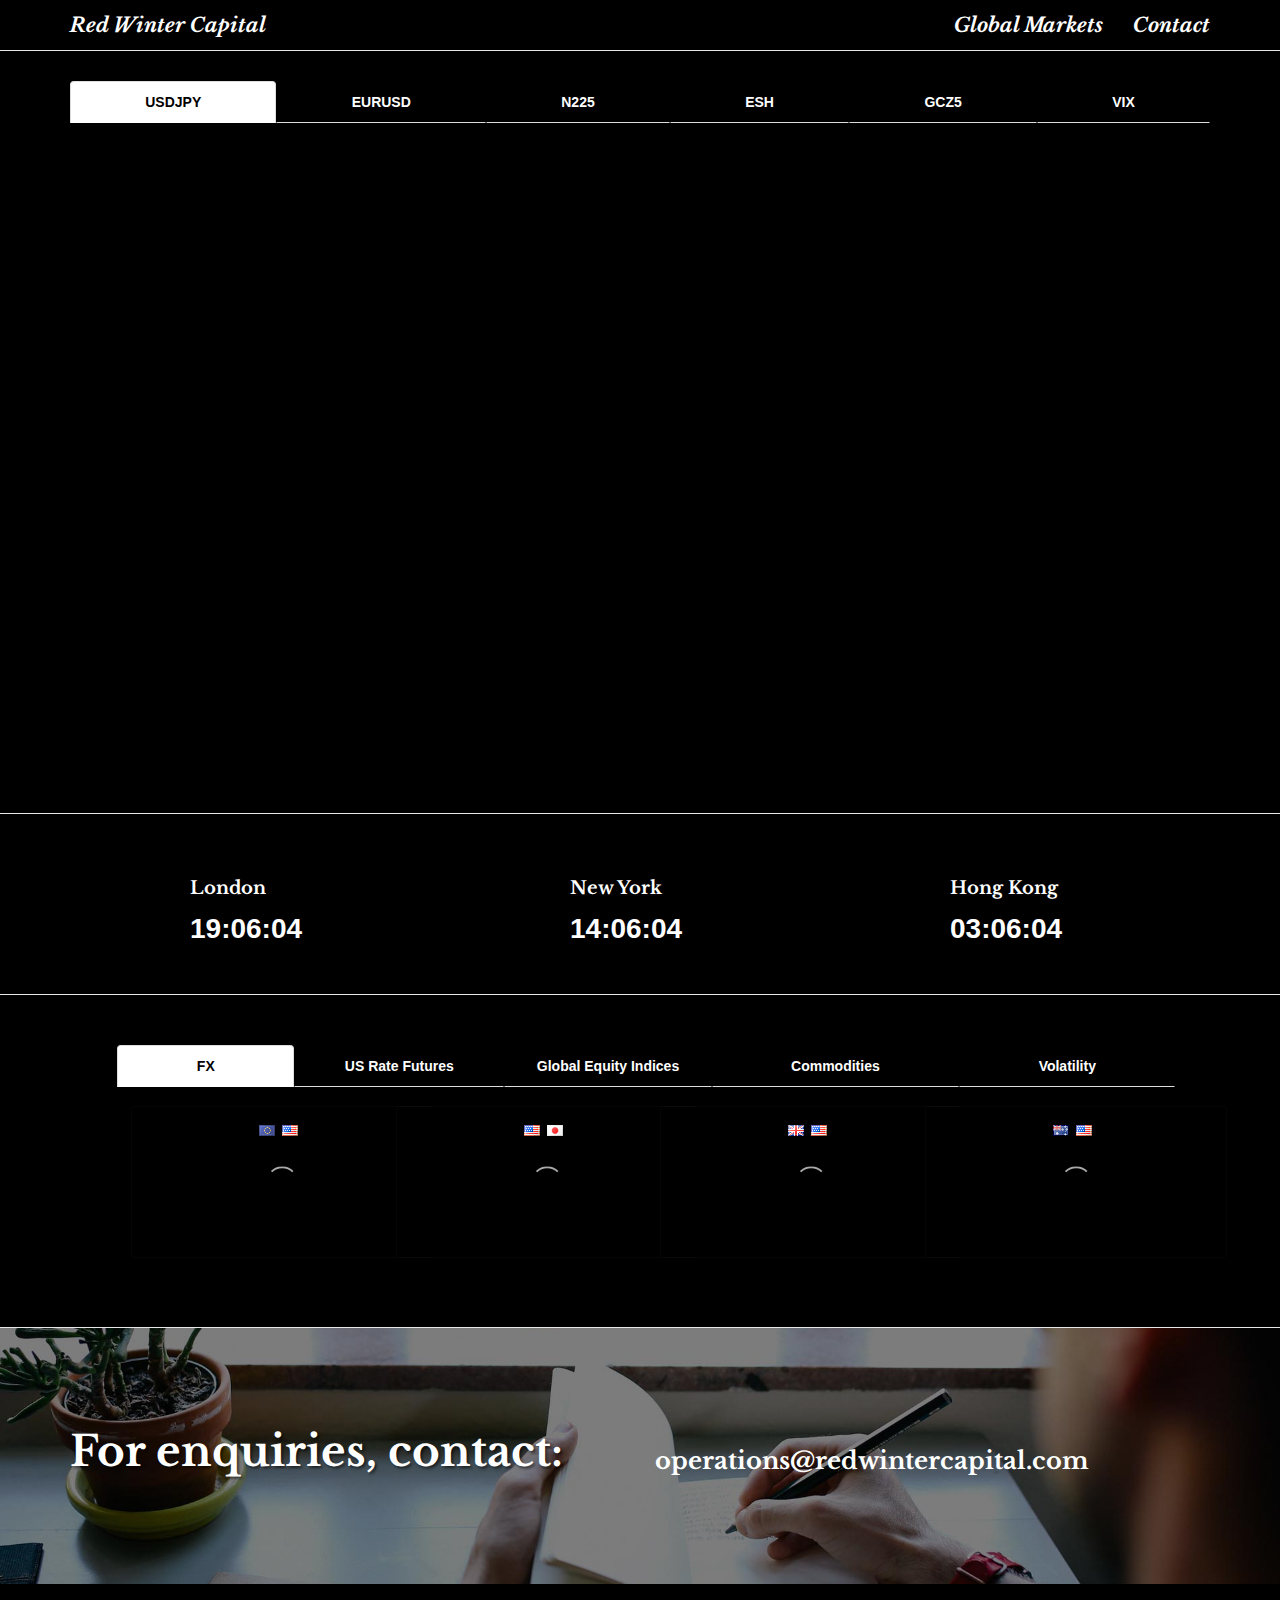
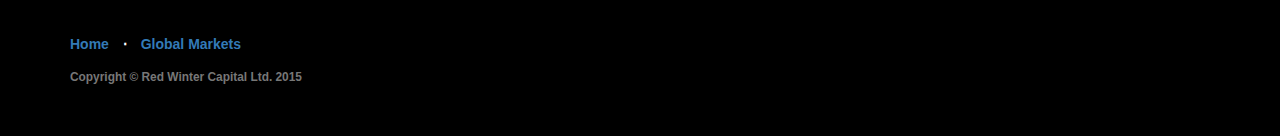
<file: globalmarkets.html>
<!DOCTYPE html>
<html lang="en">

<head>

    <meta charset="utf-8">
    <meta http-equiv="X-UA-Compatible" content="IE=edge">
    <meta name="viewport" content="width=device-width, initial-scale=1">
    <meta name="description" content="">
    <meta name="author" content="">

    <title>Red Winter Capital</title>

    <!-- Bootstrap Core CSS -->
    <link href="css/bootstrap.min.css" rel="stylesheet">

    <!-- Custom CSS -->
    <link href="css/landing-page.css" rel="stylesheet">
    <link href="css/clock.css" rel="stylesheet">
    <!-- Custom Fonts -->
    <link href="font-awesome/css/font-awesome.min.css" rel="stylesheet" type="text/css">
    <link href='https://fonts.googleapis.com/css?family=Libre+Baskerville:400,400italic,700' rel='stylesheet' type='text/css'>
     <link href="css/sm-style.css" rel="stylesheet" type="text/css"> 
    <!-- HTML5 Shim and Respond.js IE8 support of HTML5 elements and media queries -->
    <!-- WARNING: Respond.js doesn't work if you view the page via file:// -->
    <!--[if lt IE 9]>
        <script src="https://oss.maxcdn.com/libs/html5shiv/3.7.0/html5shiv.js"></script>
        <script src="https://oss.maxcdn.com/libs/respond.js/1.4.2/respond.min.js"></script>
    <![endif]-->

</head>
<style type="text/css">
.sm-frame {
    width: 300px;
    margin-left: auto;
    margin-right: auto;
    margin-top: 20px;
    margin-bottom: 20px;
    position: center;
    font-size: 14px; 
  }
  .sm-widget {
    width: 300px;
    min-height: 150px;
    margin-right: auto;
    margin-left:auto;
    margin-top: 20px;

    position: center;
  }

    .fillchart{background-position:center; margin-bottom:0px; margin-top:30px;margin-left:3%; margin-right:3%;}
    .fillstock{width:85%;height:100%;background-position:center;background-size:auto;margin-left:8%; margin-right:10%;}
    .spacer-margin{margin-left:auto; margin-right:auto;width:200px;border-top: 3px solid #e7e7e7;;}
</style>
<body>

    <!-- Navigation -->
    <nav class="navbar navbar-default navbar-fixed-top topnav" role="navigation">
        <div class="container topnav">
            <!-- Brand and toggle get grouped for better mobile display -->
            <div class="navbar-header">
                <button type="button" class="navbar-toggle" data-toggle="collapse" data-target="#bs-example-navbar-collapse-1">
                    <span class="sr-only">Toggle navigation</span>
                    <span class="icon-bar"></span>
                    <span class="icon-bar"></span>
                    <span class="icon-bar"></span>
                </button>
                <a class="navbar-brand topnav" href="index.html">Red Winter Capital</a>
            </div>
            <!-- Collect the nav links, forms, and other content for toggling -->
            <div class="collapse navbar-collapse" id="bs-example-navbar-collapse-1">
                <ul class="nav navbar-nav navbar-right">
                    <li>
                        <a href="globalmarkets.html">Global Markets</a>
                    </li>
                    <li>
                        <a href="#contact">Contact</a>
                    </li>
                </ul>
            </div>
            <!-- /.navbar-collapse -->
        </div>
        <!-- /.container -->
    </nav>

  
	
    <div class="content-section-b">
    
        <!-- Charts Begin Here -->
    <div class="charts fillchart">
        
        <div class="container">
            <ul class="nav nav-tabs nav-justified">
                  <li class="active"><a class="nav-color" data-toggle="tab" href="#chart1">USDJPY</a></li>
                  <li><a class="nav-color" data-toggle="tab" href="#chart2">EURUSD</a></li>
                  <li><a class="nav-color" data-toggle="tab" href="#chart3">N225</a></li>
                  <li><a class="nav-color" data-toggle="tab" href="#chart4">ESH</a></li>
                  <li><a class="nav-color" data-toggle="tab" href="#chart5">GCZ5</a></li>
                  <li><a class="nav-color" data-toggle="tab" href="#chart6">VIX</a></li>
                </ul>
                
                <div class="tab-content fillchart">
                    
                  <div id="chart1" class="tab-pane fade in active">
                    <!-- TradingView Widget BEGIN -->
                    <script type="text/javascript" src="https://d33t3vvu2t2yu5.cloudfront.net/tv.js"></script>
                    <script type="text/javascript">
                    new TradingView.widget({
                      "autosize": true,
                      "symbol": "FX:USDJPY",
                      "interval": "30",
                      "timezone": "Etc/UTC",
                      "theme": "Black",
                      "style": "1",
                      "locale": "en",
                      "toolbar_bg": "#f1f3f6",
                      "withdateranges": true,
                      "allow_symbol_change": true,
                      "hideideas": true,
                      "show_popup_button": true,
                      "popup_width": "1000",
                      "popup_height": "650"
                    });
                    </script>
                    <!-- TradingView Widget END -->
                  </div>
                  
                  <div id="chart2" class="tab-pane fade">
                    <!-- TradingView Widget BEGIN -->
                    <script type="text/javascript" src="https://d33t3vvu2t2yu5.cloudfront.net/tv.js"></script>
                    <script type="text/javascript">
                    new TradingView.widget({
                      "autosize": true,
                      "symbol": "EURUSD",
                      "interval": "30",
                      "timezone": "Etc/UTC",
                      "theme": "Black",
                      "style": "1",
                      "locale": "en",
                      "toolbar_bg": "#f1f3f6",
                      "withdateranges": true,
                      "allow_symbol_change": true,
                      "hideideas": true,
                      "show_popup_button": true,
                      "popup_width": "1000",
                      "popup_height": "650"
                    });
                    </script>
                    <!-- TradingView Widget END -->
                  </div>
                  
                  <div id="chart3" class="tab-pane fade">
                    <!-- TradingView Widget BEGIN -->
                    <script type="text/javascript" src="https://d33t3vvu2t2yu5.cloudfront.net/tv.js"></script>
                    <script type="text/javascript">
                    new TradingView.widget({
                        
                      "autosize": true,
                      "symbol": "FX:JPN225",
                      "interval": "30",
                      "timezone": "Etc/UTC",
                      "theme": "Black",
                      "style": "1",
                      "locale": "en",
                      "toolbar_bg": "#f1f3f6",
                      "withdateranges": true,
                      "allow_symbol_change": true,
                      "hideideas": true,
                      "show_popup_button": true,
                      "popup_width": "1000",
                      "popup_height": "650"
                    });
                    </script>
                    <!-- TradingView Widget END -->
                  </div>
                  
                  <div id="chart4" class="tab-pane fade">
                    <!-- TradingView Widget BEGIN -->
                    <script type="text/javascript" src="https://d33t3vvu2t2yu5.cloudfront.net/tv.js"></script>
                    <script type="text/javascript">
                    new TradingView.widget({
                        
                      "autosize": true,
                      "symbol": "CME_MINI:ESH2016",
                      "interval": "30",
                      "timezone": "Etc/UTC",
                      "theme": "Black",
                      "style": "1",
                      "locale": "en",
                      "toolbar_bg": "#f1f3f6",
                      "withdateranges": true,
                      "allow_symbol_change": true,
                      "hideideas": true,
                      "show_popup_button": true,
                      "popup_width": "1000",
                      "popup_height": "650"
                    });
                    </script>
                    <!-- TradingView Widget END -->
                  </div>
                  
                  <div id="chart5" class="tab-pane fade">
                    <!-- TradingView Widget BEGIN -->
                    <script type="text/javascript" src="https://d33t3vvu2t2yu5.cloudfront.net/tv.js"></script>
                    <script type="text/javascript">
                    new TradingView.widget({
                        
                      "autosize": true,
                      "symbol": "COMEX:GCZ2015",
                      "interval": "30",
                      "timezone": "Etc/UTC",
                      "theme": "Black",
                      "style": "1",
                      "locale": "en",
                      "toolbar_bg": "#f1f3f6",
                      "withdateranges": true,
                      "allow_symbol_change": true,
                      "hideideas": true,
                      "show_popup_button": true,
                      "popup_width": "1000",
                      "popup_height": "650"
                    });
                    </script>
                    <!-- TradingView Widget END -->
                  </div>
                  
                  <div id="chart6" class="tab-pane fade">
                    <!-- TradingView Widget BEGIN -->
                    <script type="text/javascript" src="https://d33t3vvu2t2yu5.cloudfront.net/tv.js"></script>
                    <script type="text/javascript">
                    new TradingView.widget({
                        
                      "autosize": true,
                      "symbol": "VIX",
                      "interval": "30",
                      "timezone": "Etc/UTC",
                      "theme": "Black",
                      "style": "1",
                      "locale": "en",
                      "toolbar_bg": "#f1f3f6",
                      "withdateranges": true,
                      "allow_symbol_change": true,
                      "hideideas": true,
                      "show_popup_button": true,
                      "popup_width": "1000",
                      "popup_height": "650"
                    });
                    </script>
                    <!-- TradingView Widget END -->
                  </div>
                  
                </div>
        </div>
    </div>
  <!-- Charts ends here -->

    </div>
    <!-- /.content-section-b -->
    <div class="content-section-a">
        <div class="container">
            <div class="col-lg-4 col-md-6">
                <div class="clockbox"><h4>London</h4></div>
                <div id="clock">00:00:00</div>
            </div>
            <div class="col-lg-4 col-md-6">
                <div class="clockbox"><h4>New York</h4></div>
                <div id="clock1">00:00:00</div>
            </div>
            <div class="col-lg-4 col-md-6">
                 <div class="clockbox"><h4>Hong Kong</h4></div>
                <div id="clock2">00:00:00</div>
            </div>
        </div>
    </div>

    <!-- .content-section-b starts here -->
    <div class="content-section-b">
        
    <!-- Stock Section begins Here -->
  <div class="stock-section" style="color:black !important;">
    <div class="container fillstock">
       <ul class="nav nav-tabs nav-justified" role="tablist">
         <li class="active"><a href="#tabs-first" class="nav-color" role="tab" data-toggle="tab" onclick="build()">FX</a></li>
         <li><a class="stock-tabs nav-color" href="#tabs-second" role="tab" data-toggle="tab" onclick="build()">US Rate Futures</a></li>
         <li><a class="stock-tabs nav-color" href="#tabs-fourth" role="tab" data-toggle="tab" onclick="build()">Global Equity Indices</a></li>
         <li><a class="nav-color" href="#tabs-fifth" role="tab" data-toggle="tab" onclick="build()">Commodities</a></li>
         <li><a class="nav-color" href="#tabs-sixth" role="tab" data-toggle="tab" onclick="build()">Volatility</a></li>
      </ul>
 
        <!-- Tab Content -->
       <div class="tab-content">
            <!-- FX TAB content -->
            
           <div class="active tab-pane fade in" id="tabs-first">
              <div class="col-lg-3 col-md-6">
                <div class="sm-widget sm-frame" data-type="currency" data-symbol="EURUSD" data-loader="true">              
                 <div class="sm-data-property sm-symbol" data-property="Name"></div>
                 <div><i class="eu sm-flag"></i><i class="us sm-flag"></i></div>
                 <div><span class="sm-data-property sm-quote" data-property="Rate"></span></div>
                 <div><span class="sm-data-property sm-quote" data-property="Time"></span></div>
                </div>
              </div>
            
            
            <div class="col-lg-3 col-md-6">
              
              <div class="sm-widget sm-frame" data-type="currency" data-symbol="USDJPY" data-loader="true">              
                <div class="sm-data-property sm-symbol" data-property="Name"></div>
                <div><i class="us sm-flag"></i><i class="jp sm-flag"></i></div>
                <div><span class="sm-data-property sm-quote" data-property="Rate"></span></div>
                <div><span class="sm-data-property sm-quote" data-property="Time"></span></div>
              </div>

            </div>
            
            <div class="col-lg-3 col-md-6">
               
              <div class="sm-widget sm-frame" data-type="currency" data-symbol="GBPUSD" data-loader="true">              
                <div class="sm-data-property sm-symbol" data-property="Name"></div>
                <div><i class="gb sm-flag"></i><i class="us sm-flag"></i></div>
                <div><span class="sm-data-property sm-quote" data-property="Rate"></span></div>
                <div><span class="sm-data-property sm-quote" data-property="Time"></span></div>
              </div>
             
            </div>
            
            <div class="col-lg-3 col-md-6">
               <div class="sm-widget sm-frame" data-type="currency" data-symbol="AUDUSD" data-loader="true">              
                <div class="sm-data-property sm-symbol" data-property="Name"></div>
                <div><i class="au sm-flag"></i><i class="us sm-flag"></i></div>
                <div><span class="sm-data-property sm-quote" data-property="Rate"></span></div>
                <div><span class="sm-data-property sm-quote" data-property="Time"></span></div>
                
               </div>
            </div>
        </div>
            <!-- FX TAB Content Ends Here -->  
            
            <!-- US Rate futures starts here -->
            <div class="tab-pane fade" id="tabs-second">
              <div class="row">
                <div class="col-lg-3 col-md-6">
                    <div style="margin-bottom: 0px" class="sm-widget sm-frame" data-type="quote" data-symbol="USZ15.CBT" data-loader="true">
                      <div class="sm-data-property sm-symbol" data-property="Symbol"></div>
                      <div class="sm-data-property sm-company" data-property="Name"></div>
                      <div><span class="sm-data-property sm-quote " data-property="LastTradePriceOnly"></span><i class="arrow sm-icon"></i></div>
                      <div class="sm-data-property sm-company" data-property="LastTradeTime"></div>
                      <div class="sm-data-property sm-company" data-property="Change"></div>
                      <div class="sm-data-property sm-company" data-property="PercentChange"></div>
                    </div>
                </div>
                
                <div class="col-lg-3 col-md-6">
                     <div style="margin-bottom: 0px" class="sm-widget sm-frame" data-type="quote" data-symbol="TYZ15.CBT" data-loader="true">
                      <div class="sm-data-property sm-symbol" data-property="Symbol"></div>
                      <div class="sm-data-property sm-company" data-property="Name"></div>
                      <div><span class="sm-data-property sm-quote " data-property="LastTradePriceOnly"></span><i class="arrow sm-icon"></i></div>
                      <div class="sm-data-property sm-company" data-property="LastTradeTime"></div>
                      <div class="sm-data-property sm-company" data-property="Change"></div>
                      <div class="sm-data-property sm-company" data-property="PercentChange"></div>
                    </div>
                </div>
                
                <div class="col-lg-3 col-md-6">
                     <div style="margin-bottom: 0px" class="sm-widget sm-frame" data-type="quote" data-symbol="FVZ15.CBT" data-loader="true">
                      <div class="sm-data-property sm-symbol" data-property="Symbol"></div>
                      <div class="sm-data-property sm-company" data-property="Name"></div>
                      <div><span class="sm-data-property sm-quote " data-property="LastTradePriceOnly"></span><i class="arrow sm-icon"></i></div>
                      <div class="sm-data-property sm-company" data-property="LastTradeTime"></div>
                      <div class="sm-data-property sm-company" data-property="Change"></div>
                      <div class="sm-data-property sm-company" data-property="PercentChange"></div>
                    </div>
                </div>
                
                <div class="col-lg-3 col-md-6">
                     <div style="margin-bottom: 0px" class="sm-widget sm-frame" data-type="quote" data-symbol="TUZ15.CBT" data-loader="true">
                      <div class="sm-data-property sm-symbol" data-property="Symbol"></div>
                      <div class="sm-data-property sm-company" data-property="Name"></div>
                      <div><span class="sm-data-property sm-quote " data-property="LastTradePriceOnly"></span><i class="arrow sm-icon"></i></div>
                      <div class="sm-data-property sm-company" data-property="LastTradeTime"></div>
                      <div class="sm-data-property sm-company" data-property="Change"></div>
                      <div class="sm-data-property sm-company" data-property="PercentChange"></div>
                    </div>
                </div>
            </div>
     
          
     
            <div class="row">
                 <div class="col-lg-3 col-md-6">
                      <div style="margin-bottom: 0px" class="sm-widget sm-frame" data-type="quote" data-symbol="^FVX" data-loader="true">
                      <div class="sm-data-property sm-symbol" data-property="Symbol"></div>
                      <div class="sm-data-property sm-company" data-property="Name"></div>
                      <div><span class="sm-data-property sm-quote " data-property="LastTradePriceOnly"></span><i class="arrow sm-icon"></i></div>
                      <div class="sm-data-property sm-company" data-property="LastTradeTime"></div>
                      <div class="sm-data-property sm-company" data-property="Change"></div>
                      <div class="sm-data-property sm-company" data-property="PercentChange"></div>
                      </div>
                   
                 </div>
                 
                 <div class="col-lg-3 col-md-6">
                    <div style="margin-bottom: 0px" class="sm-widget sm-frame" data-type="quote" data-symbol="^TNX" data-loader="true">
                      <div class="sm-data-property sm-symbol" data-property="Symbol"></div>
                      <div class="sm-data-property sm-company" data-property="Name"></div>
                      <div><span class="sm-data-property sm-quote " data-property="LastTradePriceOnly"></span><i class="arrow sm-icon"></i></div>
                      <div class="sm-data-property sm-company" data-property="LastTradeTime"></div>
                      <div class="sm-data-property sm-company" data-property="Change"></div>
                      <div class="sm-data-property sm-company" data-property="PercentChange"></div>
                      </div>
                   
                 </div>
                 
                 <div class="col-lg-3 col-md-6">
                      <div  style="margin-bottom: 0px" class="sm-widget sm-frame" data-type="quote" data-symbol="^TYX" data-loader="true">
                      <div class="sm-data-property sm-symbol" data-property="Symbol"></div>
                      <div class="sm-data-property sm-company" data-property="Name"></div>
                      <div><span class="sm-data-property sm-quote " data-property="LastTradePriceOnly"></span><i class="arrow sm-icon"></i></div>
                      <div class="sm-data-property sm-company" data-property="LastTradeTime"></div>
                      <div class="sm-data-property sm-company" data-property="Change"></div>
                      <div class="sm-data-property sm-company" data-property="PercentChange"></div>
                      </div>
                   
                 </div>
            
                 <div class="col-lg-3 col-md-6">
                      <div class="sm-widget sm-frame" data-type="quote" data-symbol="GEZ16.CME" data-loader="true">
                      <div class="sm-data-property sm-symbol" data-property="Symbol"></div>
                      <div class="sm-data-property sm-company" data-property="Name"></div>
                      <div><span class="sm-data-property sm-quote " data-property="LastTradePriceOnly"></span><i class="arrow sm-icon"></i></div>
                      <div class="sm-data-property sm-company" data-property="LastTradeTime"></div>
                      <div class="sm-data-property sm-company" data-property="Change"></div>
                      <div class="sm-data-property sm-company" data-property="PercentChange"></div>
                      </div>
                   
                 </div>
            </div>
            <div class="row">>
                
                 <div class="col-lg-3  col-lg-offset-3 col-md-6">
                       <div class="sm-widget sm-frame" data-type="quote" data-symbol="GEZ17.CME" data-loader="true">
                      <div class="sm-data-property sm-symbol" data-property="Symbol"></div>
                      <div class="sm-data-property sm-company" data-property="Name"></div>
                      <div><span class="sm-data-property sm-quote " data-property="LastTradePriceOnly"></span><i class="arrow sm-icon"></i></div>
                      <div class="sm-data-property sm-company" data-property="LastTradeTime"></div>
                      <div class="sm-data-property sm-company" data-property="Change"></div>
                      <div class="sm-data-property sm-company" data-property="PercentChange"></div>
                      </div>
                   
                 </div>
                 
                 <div class="col-lg-3 col-md-6">
                       <div class="sm-widget sm-frame" data-type="quote" data-symbol="GEZ18.CME" data-loader="true">
                      <div class="sm-data-property sm-symbol" data-property="Symbol"></div>
                      <div class="sm-data-property sm-company" data-property="Name"></div>
                      <div><span class="sm-data-property sm-quote " data-property="LastTradePriceOnly"></span><i class="arrow sm-icon"></i></div>
                      <div class="sm-data-property sm-company" data-property="LastTradeTime"></div>
                      <div class="sm-data-property sm-company" data-property="Change"></div>
                      <div class="sm-data-property sm-company" data-property="PercentChange"></div>
                      </div>
                   
                 </div>
                </div> 
        </div>
          <!-- US Rate Futures ends here-->
          
          <!-- Global equity Indices starts here -->
            <div class="tab-pane fade" id="tabs-fourth">
                <div class = "row">
                    <div class="col-lg-3 col-md-6">
                        <div style="margin-bottom: 0px" class="sm-widget sm-frame" data-type="quote" data-symbol="^SPX" data-loader="true">
                          
                          <div class="sm-data-property sm-company" data-property="Name"></div>
                          <div><span class="sm-data-property sm-quote " data-property="LastTradePriceOnly"></span><i class="arrow sm-icon"></i></div>
                          <div class="sm-data-property sm-company" data-property="LastTradeTime"></div>
                          <div class="sm-data-property sm-company" data-property="Change"></div>
                          <div class="sm-data-property sm-company" data-property="PercentChange"></div>
                        </div>
                    </div>
                
                    <div class="col-lg-3 col-md-6">
                         <div style="margin-bottom: 0px" class="sm-widget sm-frame" data-type="quote" data-symbol="^NDX" data-loader="true">
                              
                              <div class="sm-data-property sm-company" data-property="Name"></div>
                              <div><span class="sm-data-property sm-quote " data-property="LastTradePriceOnly"></span><i class="arrow sm-icon"></i></div>
                              <div class="sm-data-property sm-company" data-property="LastTradeTime"></div>
                              <div class="sm-data-property sm-company" data-property="Change"></div>
                              <div class="sm-data-property sm-company" data-property="PercentChange"></div>
                          </div>
                    </div>
                
                    <div class="col-lg-3 col-md-6">
                        <div style="margin-bottom: 0px" class="sm-widget sm-frame" data-type="quote" data-symbol="^BKX" data-loader="true">
                            
                            <div class="sm-data-property sm-company" data-property="Name"></div>
                            <div><span class="sm-data-property sm-quote " data-property="LastTradePriceOnly"></span><i class="arrow sm-icon"></i></div>
                            <div class="sm-data-property sm-company" data-property="LastTradeTime"></div>
                            <div class="sm-data-property sm-company" data-property="Change"></div>
                            <div class="sm-data-property sm-company" data-property="PercentChange"></div>
                        </div>
                    </div>
                
                    <div class="col-lg-3 col-md-6">
                        <div style="margin-bottom: 0px" class="sm-widget sm-frame" data-type="quote" data-symbol="^STOXX50E" data-loader="true">
                           
                            <div class="sm-data-property sm-company" data-property="Name"></div>
                            <div><span class="sm-data-property sm-quote " data-property="LastTradePriceOnly"></span><i class="arrow sm-icon"></i></div>
                            <div class="sm-data-property sm-company" data-property="LastTradeTime"></div>
                            <div class="sm-data-property sm-company" data-property="Change"></div>
                            <div class="sm-data-property sm-company" data-property="PercentChange"></div>
                        </div>
                    </div> 
                </div>
                
                <div class="row">
                    <div class="col-lg-3 col-md-6">
                        <div style="margin-bottom: 0px" class="sm-widget sm-frame" data-type="quote" data-symbol="^FTSE" data-loader="true">
                          
                          <div class="sm-data-property sm-company" data-property="Name"></div>
                          <div><span class="sm-data-property sm-quote " data-property="LastTradePriceOnly"></span><i class="arrow sm-icon"></i></div>
                          <div class="sm-data-property sm-company" data-property="LastTradeTime"></div>
                          <div class="sm-data-property sm-company" data-property="Change"></div>
                          <div class="sm-data-property sm-company" data-property="PercentChange"></div>
                        </div>
                    </div>
                
                    <div class="col-lg-3 col-md-6">
                         <div style="margin-bottom: 0px" class="sm-widget sm-frame" data-type="quote" data-symbol="^GDAXI" data-loader="true">
                              
                              <div class="sm-data-property sm-company" data-property="Name"></div>
                              <div><span class="sm-data-property sm-quote " data-property="LastTradePriceOnly"></span><i class="arrow sm-icon"></i></div>
                              <div class="sm-data-property sm-company" data-property="LastTradeTime"></div>
                              <div class="sm-data-property sm-company" data-property="Change"></div>
                              <div class="sm-data-property sm-company" data-property="PercentChange"></div>
                          </div>
                    </div>
                
                    <div class="col-lg-3 col-md-6">
                        <div style="margin-bottom: 0px" class="sm-widget sm-frame" data-type="quote" data-symbol="^FCHI" data-loader="true">
                            
                            <div class="sm-data-property sm-company" data-property="Name"></div>
                            <div><span class="sm-data-property sm-quote " data-property="LastTradePriceOnly"></span><i class="arrow sm-icon"></i></div>
                            <div class="sm-data-property sm-company" data-property="LastTradeTime"></div>
                            <div class="sm-data-property sm-company" data-property="Change"></div>
                            <div class="sm-data-property sm-company" data-property="PercentChange"></div>
                        </div>
                    </div>
                
                    <div class="col-lg-3 col-md-6">
                        <div style="margin-bottom: 0px" class="sm-widget sm-frame" data-type="quote" data-symbol="^FCHI" data-loader="true">
                           
                            <div class="sm-data-property sm-company" data-property="Name"></div>
                            <div><span class="sm-data-property sm-quote " data-property="LastTradePriceOnly"></span><i class="arrow sm-icon"></i></div>
                            <div class="sm-data-property sm-company" data-property="LastTradeTime"></div>
                            <div class="sm-data-property sm-company" data-property="Change"></div>
                            <div class="sm-data-property sm-company" data-property="PercentChange"></div>
                        </div>
                    </div>    
                </div>
                
                <div class="row">
                    <div class="col-lg-3 col-md-6">
                        <div class="sm-widget sm-frame" data-type="quote" data-symbol="XIN9.L" data-loader="true">
                          
                          <div class="sm-data-property sm-company" data-property="Name"></div>
                          <div><span class="sm-data-property sm-quote " data-property="LastTradePriceOnly"></span><i class="arrow sm-icon"></i></div>
                          <div class="sm-data-property sm-company" data-property="LastTradeTime"></div>
                          <div class="sm-data-property sm-company" data-property="Change"></div>
                          <div class="sm-data-property sm-company" data-property="PercentChange"></div>
                        </div>
                    </div>
                
                    <div class="col-lg-3 col-md-6">
                         <div class="sm-widget sm-frame" data-type="quote" data-symbol="^HSI" data-loader="true">
                              
                              <div class="sm-data-property sm-company" data-property="Name"></div>
                              <div><span class="sm-data-property sm-quote " data-property="LastTradePriceOnly"></span><i class="arrow sm-icon"></i></div>
                              <div class="sm-data-property sm-company" data-property="LastTradeTime"></div>
                              <div class="sm-data-property sm-company" data-property="Change"></div>
                              <div class="sm-data-property sm-company" data-property="PercentChange"></div>
                          </div>
                    </div>
                
                    <div class="col-lg-3 col-md-6">
                        <div class="sm-widget sm-frame" data-type="quote" data-symbol="^N225" data-loader="true">
                            
                            <div class="sm-data-property sm-company" data-property="Name"></div>
                            <div><span class="sm-data-property sm-quote " data-property="LastTradePriceOnly"></span><i class="arrow sm-icon"></i></div>
                            <div class="sm-data-property sm-company" data-property="LastTradeTime"></div>
                            <div class="sm-data-property sm-company" data-property="Change"></div>
                            <div class="sm-data-property sm-company" data-property="PercentChange"></div>
                        </div>
                    </div>
                
                    <div class="col-lg-3 col-md-6">
                        <div class="sm-widget sm-frame" data-type="quote" data-symbol="^KS200" data-loader="true">
                            
                            <div class="sm-data-property sm-company" data-property="Name"></div>
                            <div><span class="sm-data-property sm-quote " data-property="LastTradePriceOnly"></span><i class="arrow sm-icon"></i></div>
                            <div class="sm-data-property sm-company" data-property="LastTradeTime"></div>
                            <div class="sm-data-property sm-company" data-property="Change"></div>
                            <div class="sm-data-property sm-company" data-property="PercentChange"></div>
                        </div>
                    </div> 
                </div>
               
            </div>
          <!-- Global equity Indices ends here-->
          
          <!-- Commodities starts here -->
            <div class="tab-pane fade" id="tabs-fifth">
                   <div class="col-lg-6">
                           <div class="sm-widget sm-frame" data-type="quote" data-symbol="GCZ15.CMX" data-loader="true">
                            <div class="sm-data-property sm-symbol" data-property="Symbol"></div>
                            <div class="sm-data-property sm-company" data-property="Name"></div>
                            <div><span class="sm-data-property sm-quote" data-property="LastTradePriceOnly"></span><i class="arrow sm-icon"></i></div>
                            <div class="sm-data-property sm-company" data-property="LastTradeTime"></div>
                            <div class="sm-data-property sm-company" data-property="Change"></div>
                            <div class="sm-data-property sm-company" data-property="PercentChange"></div>
                        </div>
                   </div>
                   
                   <div class="col-lg-6">
                        <div class="sm-widget sm-frame" data-type="quote" data-symbol="CLZ15.NYM" data-loader="true">
                            <div class="sm-data-property sm-symbol" data-property="Symbol"></div>
                            <div class="sm-data-property sm-company" data-property="Name"></div>
                            <div><span class="sm-data-property sm-quote" data-property="LastTradePriceOnly"></span><i class="arrow sm-icon"></i></div>
                            <div class="sm-data-property sm-company" data-property="LastTradeTime"></div>
                            <div class="sm-data-property sm-company" data-property="Change"></div>
                            <div class="sm-data-property sm-company" data-property="PercentChange"></div>
                        </div>
                   </div>
               
            </div>
          <!-- Commodities ends here-->
          
          <!-- Volatility starts here -->
            <div class="tab-pane fade" id="tabs-sixth">
                 <div class="col-lg-4 col-md-6">
                      <div style="width:350px" class="sm-widget sm-frame" data-type="quote" data-symbol="^VIX" data-loader="true">
                      <div class="sm-data-property sm-symbol" data-property="Symbol"></div>
                      <div class="sm-data-property sm-company" data-property="Name"></div>
                      <div><span class="sm-data-property sm-quote" data-property="LastTradePriceOnly"></span><i class="arrow sm-icon"></i></div>
                      <div class="sm-data-property sm-company" data-property="LastTradeTime"></div>
                      <div class="sm-data-property sm-company" data-property="Change"></div>
                      <div class="sm-data-property sm-company" data-property="PercentChange"></div>
                      </div>
                   
                 </div>
                 
                 <div class="col-lg-4 col-md-6">
                       <div style="width:350px" class="sm-widget sm-frame" data-type="quote" data-symbol="^OVX" data-loader="true">
                      <div class="sm-data-property sm-symbol" data-property="Symbol"></div>
                      <div class="sm-data-property sm-company" data-property="Name"></div>
                      <div><span class="sm-data-property sm-quote" data-property="LastTradePriceOnly"></span><i class="arrow sm-icon"></i></div>
                      <div class="sm-data-property sm-company" data-property="LastTradeTime"></div>
                      <div class="sm-data-property sm-company" data-property="Change"></div>
                      <div class="sm-data-property sm-company" data-property="PercentChange"></div>
                      </div>
                   
                 </div>
                 
                 <div class="col-lg-4 col-md-6">
                       <div style="width:350px" class="sm-widget sm-frame" data-type="quote" data-symbol="^GVX" data-loader="true">
                      <div class="sm-data-property sm-symbol" data-property="Symbol"></div>
                      <div class="sm-data-property sm-company" data-property="Name"></div>
                      <div><span class="sm-data-property sm-quote" data-property="LastTradePriceOnly"></span><i class="arrow sm-icon"></i></div>
                      <div class="sm-data-property sm-company" data-property="LastTradeTime"></div>
                      <div class="sm-data-property sm-company" data-property="Change"></div>
                      <div class="sm-data-property sm-company" data-property="PercentChange"></div>
                      </div>
                   
                 </div>
                 
            </div>
          <!-- Volatility ends here-->
          
          
          
        </div>
    </div>
  </div>
    <!-- Stock Section Ends -->
            
    </div>
    <!-- .content-section-b ends here -->

	<a  name="contact"></a>
    <div class="banner">

        <div class="container">

            <div class="row">
                <div class="col-lg-6">
                    <h2>For enquiries, contact: </h2>
                </div>
                <div class="col-lg-6">
                    <h3> operations@redwintercapital.com </h3>
                 
                </div>
            </div>

        </div>
        <!-- /.container -->

    </div>
    <!-- /.banner -->

    <!-- Footer -->
    <footer>
        <div class="container">
            <div class="row">
                <div class="col-lg-12">
                    <ul class="list-inline">
                        <li>
                            <a href="index.html">Home</a>
                        </li>
                        <li class="footer-menu-divider">&sdot;</li>
                        <li>
                            <a href="globalmarkets.html">Global Markets</a>
                        </li>
                     
                        
                    </ul>
                    <p class="copyright text-muted small">Copyright &copy; Red Winter Capital Ltd. 2015</p>
                </div>
            </div>
        </div>
    </footer>

    <!-- jQuery -->
    <script src="js/jquery.js"></script>

    <!-- Bootstrap Core JavaScript -->
    <script src="js/bootstrap.min.js"></script>
    <script src="js/sm_widgets.js"></script>
    <script src="js/clock.js"></script>
  
</body>

</html>
</file>
<file: css/clock.css>
/* Styling it all now! */


#clock {
	width: 150px; height: 40px;
	background: black;
	font-size: 2em;
	color: white;
	margin: auto;
	padding:5px;
	
}

#clock1 {
	width: 150px; height: 40px;
	background: black;
	font-size: 2em;
	color: white;
	margin: auto;
	padding:5px;
}
#clock2 {
	width: 150px; height: 40px;
	background: black;
	font-size: 2em;
	color: white;
	margin-left: auto;
	margin-right:auto;
	padding:5px;
}

.clockbox{

	width: 150px; 
	height: 40px;

	margin-left: auto;
	margin-right:auto;
	padding: 5px;
}
</file>
<file: css/sm-style.css>
@CHARSET "UTF-8";

/* 
 * General styles 
 */
body {
  color: rgba(0, 0, 0, 0.8);
  font-family: Lato, 'Helvetica Neue', Arial, Helvetica;
}

.ui-popup {
  cursor: pointer;
  border-bottom: 1px dotted #ccc;
}

.sm-float-left {
  float: left;
}

.main.container .page.grid {
  padding-top: 2.5rem;
}

.sm-points .icon {
  font-size: 3rem;
}

.sm-points .header {
  font-size: 1.3rem;
  line-height: 1.8rem;
}

.sm-points .description {
  font-size: 1.1rem;
}

.sm-points .item {
  margin-bottom: 1rem;
}

/* YUI dropdown */
.yui3-widget {
  z-index: 3 !important;
}

ul.yui3-aclist-list {
  text-align: left;  
}

ul.yui3-aclist-list li {
  background: #fff;
  border: 1px solid #ccc;
  padding: 3px 10px;
}

ul.yui3-aclist-list li:hover {
  background: #3b83c0;
  color: #fff;
}

/* Menu tabs */

.tab.segment {
  padding: 20px 5px;
  border: 0 !important;
  width: 99.9% !important;
} 

/* Table */
.sm-sortable-table {
  width: 100%;
  background: #ffffff;
  margin: 1em 0em;
  border: 1px solid #d0d0d0;
  box-shadow: none;
  border-radius: 0.25rem;
  color: rgba(0, 0, 0, 0.8);
  border-collapse: separate;
  border-spacing: 0px;
}

.sm-sortable-table thead th {
  cursor: pointer;
  white-space: nowrap;
  border-left: 1px solid #d0d0d0;
  color: rgba(0, 0, 0, 0.8);  
  background: #f0f0f0;
  text-align: left;
  padding: 0.7em 0.8em;
  vertical-align: middle;
  font-style: none;
  font-weight: bold;
  text-transform: none;
  border-bottom: 1px solid #d4d4d5;
}

.sm-sortable-table thead th:after {
  display: inline-block;
  content: '';
  width: 1em;
  height: 1em;
  opacity: 0.8;
  margin: 0em 0em 0em 0.5em;
  font-family: 'Icons';
  font-style: normal;
  font-weight: normal;
  text-decoration: inherit;
}

.sm-sortable-table thead th.ascending:after {
  content: '\f0d7';
}

.sm-sortable-table thead th.descending:after {
  content: '\f0d8';
}

.sm-sortable-table thead th:first-child {
  border-radius: 0.25rem 0em 0em 0em;
}

.sm-sortable-table tr td {
  border-top: 1px solid #d4d4d5;
}

.sm-sortable-table tr:first-child td {
  border-top: none;
}

.sm-sortable-table td:first-child {
  border-left: none;
}

.sm-sortable-table tr td {
  border-top: 1px solid #d4d4d5;
  padding: 0.7em 0.8em;
  text-align: left;
  vertical-align: middle;
  transition: all 0.2s ease;
  border-left: 1px solid #d4d4d5;
}

/* Loader */
.sm-loader {
  display: none;
  position: absolute;
  top: 50%;
  left: 50%;
  margin: 0px;
  text-align: center;
  z-index: 1000;
  -webkit-transform: translateX(-50%) translateY(-50%);
  -ms-transform: translateX(-50%) translateY(-50%);
  transform: translateX(-50%) translateY(-50%);
  width: 2.2585em;
  height: 2.2585em;
  font-size: 1em;
}

.sm-loader:before, .sm-loader:after {
  width: 2.2585em;
  height: 2.2585em;
  margin: 0em 0em 0em -1.12925em;
}

.sm-loader:before {
  position: absolute;
  content: '';
  top: 0%;
  left: 50%;
  width: 100%;
  height: 100%;
  border-radius: 500rem;
  border: 0.2em solid rgba(0, 0, 0, 0.1);
}

.sm-loader:after {
  position: absolute;
  content: '';
  top: 0%;
  left: 50%;
  width: 100%;
  height: 100%;
  -webkit-animation: smloader 0.6s linear;
  animation: smloader 0.6s linear;
  -webkit-animation-iteration-count: infinite;
  animation-iteration-count: infinite;
  border-radius: 500rem;
  border-color: #aaaaaa transparent transparent;
  border-style: solid;
  border-width: 0.2em;
  box-shadow: 0px 0px 0px 1px transparent;
}

@-webkit-keyframes smloader {
  from {
    -webkit-transform: rotate(0deg);
    transform: rotate(0deg);
  }

  to {
    -webkit-transform: rotate(360deg);
    transform: rotate(360deg);
  }
}

@keyframes smloader {
  from {
    -webkit-transform: rotate(0deg);
    transform: rotate(0deg);
  }

  to {
    -webkit-transform: rotate(360deg);
    transform: rotate(360deg);
  }
}

.sm-loader.active {
  display: block;
}

.sm-loader.disabled {
  display: none;
}

/* Frames */

.sm-frame {
  position: relative;
  background-color: #ffffff;
  box-shadow: 0px 0px 0px 1px rgba(39, 41, 43, 0.15), 0px 1px 2px 0 rgba(0, 0, 0, 0.05);
  padding: 1em 1em;
  border-radius: 0.2857rem;
  border: none;
}

.black.sm-frame {
  border-top: 2px solid #1b1c1d;
}

.blue.sm-frame {
  border-top: 2px solid #3b83c0;
}

.green.sm-frame {
  border-top: 2px solid #5bbd72;
}

.orange.sm-frame {
  border-top: 2px solid #e07b53;
}

.pink.sm-frame {
  border-top: 2px solid #d9499a;
}

.purple.sm-frame {
  border-top: 2px solid #564f8a;
}

.red.sm-frame {
  border-top: 2px solid #d95c5c;
}

.teal.sm-frame {
  border-top: 2px solid #00b5ad;
}

.yellow.sm-frame {
  border-top: 2px solid #f2c61f;
}

.black.sm-frame {
  border-top-left-radius: 0.2857rem !important;
  border-top-right-radius: 0.2857rem !important;
}

.blue.sm-frame {
  border-top-left-radius: 0.2857rem !important;
  border-top-right-radius: 0.2857rem !important;
}

.green.sm-frame {
  border-top-left-radius: 0.2857rem !important;
  border-top-right-radius: 0.2857rem !important;
}

.orange.sm-frame {
  border-top-left-radius: 0.2857rem !important;
  border-top-right-radius: 0.2857rem !important;
}

.pink.sm-frame {
  border-top-left-radius: 0.2857rem !important;
  border-top-right-radius: 0.2857rem !important;
}

.purple.sm-frame {
  border-top-left-radius: 0.2857rem !important;
  border-top-right-radius: 0.2857rem !important;
}

.red.sm-frame {
  border-top-left-radius: 0.2857rem !important;
  border-top-right-radius: 0.2857rem !important;
}

.teal.sm-frame {
  border-top-left-radius: 0.2857rem !important;
  border-top-right-radius: 0.2857rem !important;
}

.yellow.sm-frame {
  border-top-left-radius: 0.2857rem !important;
  border-top-right-radius: 0.2857rem !important;
}



/*
 * Stock quote style 1
 */

.sm-frame {
  text-align: center;
  background: #000;
}

.sm-frame .sm-symbol {
  font-size: 1.8em;
  color: #fff;
}

.sm-frame .sm-company {
  font-size: 1.1em;
  color: #CACACA;
}

.sm-frame .sm-quote {
  font-size: 1.3em;
  font-weight: bold;
  line-height: 1.9em;
  color: #fff;
}

.sm-frame .arrow {
  font-size: 1.2em;
}

/*
 * Stock quote style 2
 */

.sm-frame2 {
  padding: 5px;
}

.sm-frame2 .sm-company {  
  color: #555;
  font-size: 0.9375em;
}

.sm-frame2 .sm-symbol {
  font-size: 2.25em;
  font-weight: bold;  
}

.sm-frame2 .sm-quote {
  margin-left: -5px;
  font-size: 2.2em;
}

.sm-frame2 .sm-quote-div {
  display: inline-block;
}

.sm-frame2 .sm-quote-div i {
  font-size: 1.8em;
}

.sm-frame2 .sm-change-div {
  color: #999;
  text-align: right;
  display: inline-block;
  float: right;
  margin-right: 10px;
}

/*
 * Stock quote style 3
 */

.sm-frame3 {
  padding: 5px;
  background: #000;
}

.sm-frame3 .sm-company {  
  color: #CACACA;
  font-size: 0.9375em;
}

.sm-frame3 .sm-symbol {
  color: #fff;
  font-size: 2.25em;
  font-weight: bold;  
}

.sm-frame3 .sm-quote {
  color: #fff;
  margin-left: -5px;
  font-size: 2.2em;
}

.sm-frame3 .sm-quote-div {
  display: inline-block;
}

.sm-frame3 .sm-quote-div i {
  font-size: 1.8em;
}

.sm-frame3 .sm-change-div {
  color: #999;
  text-align: right;
  display: inline-block;
  float: right;
  margin-right: 10px;
}


/*
 * Stock ticker widget - General
 */
.sm-marquee {
  overflow: hidden; 
}

/*
 * Stock ticker 
 */
.sm-widget {
  position:relative;
}

.sm-widget-ticker {
  cursor: pointer;
}

.sm-widget-ticker .sm-quote {
  font-weight: bold;
}

.sm-widget-ticker .caret {
  margin: 0;
}

.sm-widget-ticker .sm-company {
  margin-left: 1.5rem;
  border-bottom: 1px dotted #555;
}

/*
 * News widget 
 */

.sm-widget-news {
  
}

.sm-widget-news .sm-news-date {
  margin-bottom: 5px;
  color: #999;
}

.sm-widget-news .sm-news-link {
  margin-top: 10px;
}

.sm-widget-news {
  
}


/*
 * Stock quote card style
 */
.sm-card {
  max-width: 100%;
  padding: 1em 1em;
  position: relative;
  display: block;
  width: 290px;
  min-height: 0px;
  background: #ffffff;
  border: none;
  border-radius: 0.2857rem;
  box-shadow: 0px 0.2em 0px 0px #d4d4d5, 0px 0px 0px 1px #d4d4d5;
  -webkit-transition: box-shadow 0.2s ease;
  transition: box-shadow 0.2s ease;
  text-align: center;
}

.sm-card .sm-symbol {
  font-weight: bold;
  font-size: 1.2em;
  margin-top: -0.165em;
  line-height: 1.33em;
}

.sm-card .sm-company {
  font-size: 0.9em;
  color: rgba(0, 0, 0, 0.4);
}

.sm-card .sm-quote-div {
  margin-top: 0.5em;
  color: rgba(0, 0, 0, 0.4);
}

.sm-card .sm-quote {
  font-size: 1.7rem;  
}

.sm-card .sm-change {
  font-size: 1rem;
  margin-left: 5px;  
}

/*
 * Static image chart
 */
.sm-widget-static-chart img {
  width: 95%;
}


/*
 * Odometer CSS
 */
.odometer.odometer-auto-theme, .odometer.odometer-theme-default {
  display: -moz-inline-box;
  -moz-box-orient: vertical;
  display: inline-block;
  vertical-align: middle;
  *vertical-align: auto;
  position: relative;
}
.odometer.odometer-auto-theme, .odometer.odometer-theme-default {
  *display: inline;
}
.odometer.odometer-auto-theme .odometer-digit, .odometer.odometer-theme-default .odometer-digit {
  display: -moz-inline-box;
  -moz-box-orient: vertical;
  display: inline-block;
  vertical-align: middle;
  *vertical-align: auto;
  position: relative;
}
.odometer.odometer-auto-theme .odometer-digit, .odometer.odometer-theme-default .odometer-digit {
  *display: inline;
}
.odometer.odometer-auto-theme .odometer-digit .odometer-digit-spacer, .odometer.odometer-theme-default .odometer-digit .odometer-digit-spacer {
  display: -moz-inline-box;
  -moz-box-orient: vertical;
  display: inline-block;
  vertical-align: middle;
  *vertical-align: auto;
  visibility: hidden;
}
.odometer.odometer-auto-theme .odometer-digit .odometer-digit-spacer, .odometer.odometer-theme-default .odometer-digit .odometer-digit-spacer {
  *display: inline;
}
.odometer.odometer-auto-theme .odometer-digit .odometer-digit-inner, .odometer.odometer-theme-default .odometer-digit .odometer-digit-inner {
  text-align: left;
  display: block;
  position: absolute;
  top: 0;
  left: 0;
  right: 0;
  bottom: 0;
  overflow: hidden;
}
.odometer.odometer-auto-theme .odometer-digit .odometer-ribbon, .odometer.odometer-theme-default .odometer-digit .odometer-ribbon {
  display: block;
}
.odometer.odometer-auto-theme .odometer-digit .odometer-ribbon-inner, .odometer.odometer-theme-default .odometer-digit .odometer-ribbon-inner {
  display: block;
  -webkit-backface-visibility: hidden;
}
.odometer.odometer-auto-theme .odometer-digit .odometer-value, .odometer.odometer-theme-default .odometer-digit .odometer-value {
  display: block;
  -webkit-transform: translateZ(0);
}
.odometer.odometer-auto-theme .odometer-digit .odometer-value.odometer-last-value, .odometer.odometer-theme-default .odometer-digit .odometer-value.odometer-last-value {
  position: absolute;
}
.odometer.odometer-auto-theme.odometer-animating-up .odometer-ribbon-inner, .odometer.odometer-theme-default.odometer-animating-up .odometer-ribbon-inner {
  -webkit-transition: -webkit-transform 2s;
  -moz-transition: -moz-transform 2s;
  -ms-transition: -ms-transform 2s;
  -o-transition: -o-transform 2s;
  transition: transform 2s;
}
.odometer.odometer-auto-theme.odometer-animating-up.odometer-animating .odometer-ribbon-inner, .odometer.odometer-theme-default.odometer-animating-up.odometer-animating .odometer-ribbon-inner {
  -webkit-transform: translateY(-100%);
  -moz-transform: translateY(-100%);
  -ms-transform: translateY(-100%);
  -o-transform: translateY(-100%);
  transform: translateY(-100%);
}
.odometer.odometer-auto-theme.odometer-animating-down .odometer-ribbon-inner, .odometer.odometer-theme-default.odometer-animating-down .odometer-ribbon-inner {
  -webkit-transform: translateY(-100%);
  -moz-transform: translateY(-100%);
  -ms-transform: translateY(-100%);
  -o-transform: translateY(-100%);
  transform: translateY(-100%);
}
.odometer.odometer-auto-theme.odometer-animating-down.odometer-animating .odometer-ribbon-inner, .odometer.odometer-theme-default.odometer-animating-down.odometer-animating .odometer-ribbon-inner {
  -webkit-transition: -webkit-transform 2s;
  -moz-transition: -moz-transform 2s;
  -ms-transition: -ms-transform 2s;
  -o-transition: -o-transform 2s;
  transition: transform 2s;
  -webkit-transform: translateY(0);
  -moz-transform: translateY(0);
  -ms-transform: translateY(0);
  -o-transform: translateY(0);
  transform: translateY(0);
}

.odometer.odometer-auto-theme, .odometer.odometer-theme-default {
  font-family: "Helvetica Neue", sans-serif;
  line-height: 1.1em;
}
.odometer.odometer-auto-theme .odometer-value, .odometer.odometer-theme-default .odometer-value {
  text-align: center;
}


 /*
 * # Semantic UI
 * https://github.com/Semantic-Org/Semantic-UI
 * http://www.semantic-ui.com/
 *
 * Copyright 2014 Contributors
 * Released under the MIT license
 * http://opensource.org/licenses/MIT
 *
 */

@font-face {
  font-family: 'Icons';
  src: url("../fonts/icons.eot");
  src: url("../fonts/icons.eot?#iefix") format('embedded-opentype'), url("../fonts/icons.svg#icons") format('svg'), url("../fonts/icons.woff") format('woff'), url("../fonts/icons.ttf") format('truetype');
  font-style: normal;
  font-weight: normal;
  font-variant: normal;
  text-decoration: inherit;
  text-transform: none;
}
i.sm-icon {
  display: inline-block;
  opacity: 1;
  margin: 0em 0.25rem 0em 0em;
  width: 1.23em;
  height: 0.9em;
  font-family: 'Icons';
  font-style: normal;
  line-height: 1;
  font-weight: normal;
  text-decoration: inherit;
  text-align: center;
  speak: none;
  font-smoothing: antialiased;
  -moz-osx-font-smoothing: grayscale;
  -webkit-backface-visibility: hidden;
          backface-visibility: hidden;
}
i.sm-icon:before {
  background: none !important;
}

/*-------------------
       Colors
--------------------*/

i.white.sm-icon {
  color: #ffffff !important;
}
i.black.sm-icon {
  color: #1b1c1d !important;
}
i.blue.sm-icon {
  color: #3b83c0 !important;
}
i.green.sm-icon,
span.green {
  color: #5bbd72 !important;
}
i.orange.sm-icon {
  color: #e07b53 !important;
}
i.pink.sm-icon {
  color: #d9499a !important;
}
i.purple.sm-icon {
  color: #564f8a !important;
}
i.red.sm-icon,
span.red {
  color: #d95c5c !important;
}
i.teal.sm-icon {
  color: #00b5ad !important;
}
i.yellow.sm-icon {
  color: #f2c61f !important;
}

/*
 * ICONS
 */

i.sm-icon.arrow.up:before {
  content: "\f062";
}
i.sm-icon.arrow.down:before {
  content: "\f063";
}
i.sm-icon.caret.down:before {
  content: "\f0d7";
}
i.sm-icon.caret.up:before {
  content: "\f0d8";
}

i.sm-flag:not(.icon) {
  display: inline-block;
  width: 16px;
  height: 11px;
  line-height: 11px;
  vertical-align: baseline;
  margin: 0em 0.5em 0em 0em;
  text-decoration: inherit;
  speak: none;
  font-smoothing: antialiased;
  -webkit-backface-visibility: hidden;
          backface-visibility: hidden;
}
i.sm-flag:not(.icon):before {
  display: inline-block;
  content: '';
  background: url("../images/flags.png") no-repeat 0px 0px;
  width: 16px;
  height: 11px;
}

/* Flag Sprite Based On http://www.famfamfam.com/lab/icons/flags/ */

/*******************************
        FLAGS
*******************************/

i.sm-flag.ad:before,
i.sm-flag.andorra:before {
  background-position: 0px 0px;
}
i.sm-flag.ae:before,
i.sm-flag.united.arab.emirates:before,
i.sm-flag.uae:before {
  background-position: 0px -26px;
}
i.sm-flag.af:before,
i.sm-flag.afghanistan:before {
  background-position: 0px -52px;
}
i.sm-flag.ag:before,
i.sm-flag.antigua:before {
  background-position: 0px -78px;
}
i.sm-flag.ai:before,
i.sm-flag.anguilla:before {
  background-position: 0px -104px;
}
i.sm-flag.al:before,
i.sm-flag.albania:before {
  background-position: 0px -130px;
}
i.sm-flag.am:before,
i.sm-flag.armenia:before {
  background-position: 0px -156px;
}
i.sm-flag.an:before,
i.sm-flag.netherlands.antilles:before {
  background-position: 0px -182px;
}
i.sm-flag.ao:before,
i.sm-flag.angola:before {
  background-position: 0px -208px;
}
i.sm-flag.ar:before,
i.sm-flag.argentina:before {
  background-position: 0px -234px;
}
i.sm-flag.as:before,
i.sm-flag.american.samoa:before {
  background-position: 0px -260px;
}
i.sm-flag.at:before,
i.sm-flag.austria:before {
  background-position: 0px -286px;
}
i.sm-flag.au:before,
i.sm-flag.australia:before {
  background-position: 0px -312px;
}
i.sm-flag.aw:before,
i.sm-flag.aruba:before {
  background-position: 0px -338px;
}
i.sm-flag.ax:before,
i.sm-flag.aland.islands:before {
  background-position: 0px -364px;
}
i.sm-flag.az:before,
i.sm-flag.azerbaijan:before {
  background-position: 0px -390px;
}
i.sm-flag.ba:before,
i.sm-flag.bosnia:before {
  background-position: 0px -416px;
}
i.sm-flag.bb:before,
i.sm-flag.barbados:before {
  background-position: 0px -442px;
}
i.sm-flag.bd:before,
i.sm-flag.bangladesh:before {
  background-position: 0px -468px;
}
i.sm-flag.be:before,
i.sm-flag.belgium:before {
  background-position: 0px -494px;
}
i.sm-flag.bf:before,
i.sm-flag.burkina.faso:before {
  background-position: 0px -520px;
}
i.sm-flag.bg:before,
i.sm-flag.bulgaria:before {
  background-position: 0px -546px;
}
i.sm-flag.bh:before,
i.sm-flag.bahrain:before {
  background-position: 0px -572px;
}
i.sm-flag.bi:before,
i.sm-flag.burundi:before {
  background-position: 0px -598px;
}
i.sm-flag.bj:before,
i.sm-flag.benin:before {
  background-position: 0px -624px;
}
i.sm-flag.bm:before,
i.sm-flag.bermuda:before {
  background-position: 0px -650px;
}
i.sm-flag.bn:before,
i.sm-flag.brunei:before {
  background-position: 0px -676px;
}
i.sm-flag.bo:before,
i.sm-flag.bolivia:before {
  background-position: 0px -702px;
}
i.sm-flag.br:before,
i.sm-flag.brazil:before {
  background-position: 0px -728px;
}
i.sm-flag.bs:before,
i.sm-flag.bahamas:before {
  background-position: 0px -754px;
}
i.sm-flag.bt:before,
i.sm-flag.bhutan:before {
  background-position: 0px -780px;
}
i.sm-flag.bv:before,
i.sm-flag.bouvet.island:before {
  background-position: 0px -806px;
}
i.sm-flag.bw:before,
i.sm-flag.botswana:before {
  background-position: 0px -832px;
}
i.sm-flag.by:before,
i.sm-flag.belarus:before {
  background-position: 0px -858px;
}
i.sm-flag.bz:before,
i.sm-flag.belize:before {
  background-position: 0px -884px;
}
i.sm-flag.ca:before,
i.sm-flag.canada:before {
  background-position: 0px -910px;
}
i.sm-flag.cc:before,
i.sm-flag.cocos.islands:before {
  background-position: 0px -962px;
}
i.sm-flag.cd:before,
i.sm-flag.congo:before {
  background-position: 0px -988px;
}
i.sm-flag.cf:before,
i.sm-flag.central.african.republic:before {
  background-position: 0px -1014px;
}
i.sm-flag.cg:before,
i.sm-flag.congo.brazzaville:before {
  background-position: 0px -1040px;
}
i.sm-flag.ch:before,
i.sm-flag.switzerland:before {
  background-position: 0px -1066px;
}
i.sm-flag.ci:before,
i.sm-flag.cote.divoire:before {
  background-position: 0px -1092px;
}
i.sm-flag.ck:before,
i.sm-flag.cook.islands:before {
  background-position: 0px -1118px;
}
i.sm-flag.cl:before,
i.sm-flag.chile:before {
  background-position: 0px -1144px;
}
i.sm-flag.cm:before,
i.sm-flag.cameroon:before {
  background-position: 0px -1170px;
}
i.sm-flag.cn:before,
i.sm-flag.china:before {
  background-position: 0px -1196px;
}
i.sm-flag.co:before,
i.sm-flag.colombia:before {
  background-position: 0px -1222px;
}
i.sm-flag.cr:before,
i.sm-flag.costa.rica:before {
  background-position: 0px -1248px;
}
i.sm-flag.cs:before,
i.sm-flag.serbia:before {
  background-position: 0px -1274px;
}
i.sm-flag.cu:before,
i.sm-flag.cuba:before {
  background-position: 0px -1300px;
}
i.sm-flag.cv:before,
i.sm-flag.cape.verde:before {
  background-position: 0px -1326px;
}
i.sm-flag.cx:before,
i.sm-flag.christmas.island:before {
  background-position: 0px -1352px;
}
i.sm-flag.cy:before,
i.sm-flag.cyprus:before {
  background-position: 0px -1378px;
}
i.sm-flag.cz:before,
i.sm-flag.czech.republic:before {
  background-position: 0px -1404px;
}
i.sm-flag.de:before,
i.sm-flag.germany:before {
  background-position: 0px -1430px;
}
i.sm-flag.dj:before,
i.sm-flag.djibouti:before {
  background-position: 0px -1456px;
}
i.sm-flag.dk:before,
i.sm-flag.denmark:before {
  background-position: 0px -1482px;
}
i.sm-flag.dm:before,
i.sm-flag.dominica:before {
  background-position: 0px -1508px;
}
i.sm-flag.do:before,
i.sm-flag.dominican.republic:before {
  background-position: 0px -1534px;
}
i.sm-flag.dz:before,
i.sm-flag.algeria:before {
  background-position: 0px -1560px;
}
i.sm-flag.ec:before,
i.sm-flag.ecuador:before {
  background-position: 0px -1586px;
}
i.sm-flag.ee:before,
i.sm-flag.estonia:before {
  background-position: 0px -1612px;
}
i.sm-flag.eg:before,
i.sm-flag.egypt:before {
  background-position: 0px -1638px;
}
i.sm-flag.eh:before,
i.sm-flag.western.sahara:before {
  background-position: 0px -1664px;
}
i.sm-flag.er:before,
i.sm-flag.eritrea:before {
  background-position: 0px -1716px;
}
i.sm-flag.es:before,
i.sm-flag.spain:before {
  background-position: 0px -1742px;
}
i.sm-flag.et:before,
i.sm-flag.ethiopia:before {
  background-position: 0px -1768px;
}
i.sm-flag.eu:before,
i.sm-flag.european.union:before {
  background-position: 0px -1794px;
}
i.sm-flag.fi:before,
i.sm-flag.finland:before {
  background-position: 0px -1846px;
}
i.sm-flag.fj:before,
i.sm-flag.fiji:before {
  background-position: 0px -1872px;
}
i.sm-flag.fk:before,
i.sm-flag.falkland.islands:before {
  background-position: 0px -1898px;
}
i.sm-flag.fm:before,
i.sm-flag.micronesia:before {
  background-position: 0px -1924px;
}
i.sm-flag.fo:before,
i.sm-flag.faroe.islands:before {
  background-position: 0px -1950px;
}
i.sm-flag.fr:before,
i.sm-flag.france:before {
  background-position: 0px -1976px;
}
i.sm-flag.ga:before,
i.sm-flag.gabon:before {
  background-position: -36px 0px;
}
i.sm-flag.gb:before,
i.sm-flag.england:before,
i.sm-flag.united.kingdom:before {
  background-position: -36px -26px;
}
i.sm-flag.gd:before,
i.sm-flag.grenada:before {
  background-position: -36px -52px;
}
i.sm-flag.ge:before,
i.sm-flag.georgia:before {
  background-position: -36px -78px;
}
i.sm-flag.gf:before,
i.sm-flag.french.guiana:before {
  background-position: -36px -104px;
}
i.sm-flag.gh:before,
i.sm-flag.ghana:before {
  background-position: -36px -130px;
}
i.sm-flag.gi:before,
i.sm-flag.gibraltar:before {
  background-position: -36px -156px;
}
i.sm-flag.gl:before,
i.sm-flag.greenland:before {
  background-position: -36px -182px;
}
i.sm-flag.gm:before,
i.sm-flag.gambia:before {
  background-position: -36px -208px;
}
i.sm-flag.gn:before,
i.sm-flag.guinea:before {
  background-position: -36px -234px;
}
i.sm-flag.gp:before,
i.sm-flag.guadeloupe:before {
  background-position: -36px -260px;
}
i.sm-flag.gq:before,
i.sm-flag.equatorial.guinea:before {
  background-position: -36px -286px;
}
i.sm-flag.gr:before,
i.sm-flag.greece:before {
  background-position: -36px -312px;
}
i.sm-flag.gs:before,
i.sm-flag.sandwich.islands:before {
  background-position: -36px -338px;
}
i.sm-flag.gt:before,
i.sm-flag.guatemala:before {
  background-position: -36px -364px;
}
i.sm-flag.gu:before,
i.sm-flag.guam:before {
  background-position: -36px -390px;
}
i.sm-flag.gw:before,
i.sm-flag.guinea-bissau:before {
  background-position: -36px -416px;
}
i.sm-flag.gy:before,
i.sm-flag.guyana:before {
  background-position: -36px -442px;
}
i.sm-flag.hk:before,
i.sm-flag.hong.kong:before {
  background-position: -36px -468px;
}
i.sm-flag.hm:before,
i.sm-flag.heard.island:before {
  background-position: -36px -494px;
}
i.sm-flag.hn:before,
i.sm-flag.honduras:before {
  background-position: -36px -520px;
}
i.sm-flag.hr:before,
i.sm-flag.croatia:before {
  background-position: -36px -546px;
}
i.sm-flag.ht:before,
i.sm-flag.haiti:before {
  background-position: -36px -572px;
}
i.sm-flag.hu:before,
i.sm-flag.hungary:before {
  background-position: -36px -598px;
}
i.sm-flag.id:before,
i.sm-flag.indonesia:before {
  background-position: -36px -624px;
}
i.sm-flag.ie:before,
i.sm-flag.ireland:before {
  background-position: -36px -650px;
}
i.sm-flag.il:before,
i.sm-flag.israel:before {
  background-position: -36px -676px;
}
i.sm-flag.in:before,
i.sm-flag.india:before {
  background-position: -36px -702px;
}
i.sm-flag.io:before,
i.sm-flag.indian.ocean.territory:before {
  background-position: -36px -728px;
}
i.sm-flag.iq:before,
i.sm-flag.iraq:before {
  background-position: -36px -754px;
}
i.sm-flag.ir:before,
i.sm-flag.iran:before {
  background-position: -36px -780px;
}
i.sm-flag.is:before,
i.sm-flag.iceland:before {
  background-position: -36px -806px;
}
i.sm-flag.it:before,
i.sm-flag.italy:before {
  background-position: -36px -832px;
}
i.sm-flag.jm:before,
i.sm-flag.jamaica:before {
  background-position: -36px -858px;
}
i.sm-flag.jo:before,
i.sm-flag.jordan:before {
  background-position: -36px -884px;
}
i.sm-flag.jp:before,
i.sm-flag.japan:before {
  background-position: -36px -910px;
}
i.sm-flag.ke:before,
i.sm-flag.kenya:before {
  background-position: -36px -936px;
}
i.sm-flag.kg:before,
i.sm-flag.kyrgyzstan:before {
  background-position: -36px -962px;
}
i.sm-flag.kh:before,
i.sm-flag.cambodia:before {
  background-position: -36px -988px;
}
i.sm-flag.ki:before,
i.sm-flag.kiribati:before {
  background-position: -36px -1014px;
}
i.sm-flag.km:before,
i.sm-flag.comoros:before {
  background-position: -36px -1040px;
}
i.sm-flag.kn:before,
i.sm-flag.saint.kitts.and.nevis:before {
  background-position: -36px -1066px;
}
i.sm-flag.kp:before,
i.sm-flag.north.korea:before {
  background-position: -36px -1092px;
}
i.sm-flag.kr:before,
i.sm-flag.south.korea:before {
  background-position: -36px -1118px;
}
i.sm-flag.kw:before,
i.sm-flag.kuwait:before {
  background-position: -36px -1144px;
}
i.sm-flag.ky:before,
i.sm-flag.cayman.islands:before {
  background-position: -36px -1170px;
}
i.sm-flag.kz:before,
i.sm-flag.kazakhstan:before {
  background-position: -36px -1196px;
}
i.sm-flag.la:before,
i.sm-flag.laos:before {
  background-position: -36px -1222px;
}
i.sm-flag.lb:before,
i.sm-flag.lebanon:before {
  background-position: -36px -1248px;
}
i.sm-flag.lc:before,
i.sm-flag.saint.lucia:before {
  background-position: -36px -1274px;
}
i.sm-flag.li:before,
i.sm-flag.liechtenstein:before {
  background-position: -36px -1300px;
}
i.sm-flag.lk:before,
i.sm-flag.sri.lanka:before {
  background-position: -36px -1326px;
}
i.sm-flag.lr:before,
i.sm-flag.liberia:before {
  background-position: -36px -1352px;
}
i.sm-flag.ls:before,
i.sm-flag.lesotho:before {
  background-position: -36px -1378px;
}
i.sm-flag.lt:before,
i.sm-flag.lithuania:before {
  background-position: -36px -1404px;
}
i.sm-flag.lu:before,
i.sm-flag.luxembourg:before {
  background-position: -36px -1430px;
}
i.sm-flag.lv:before,
i.sm-flag.latvia:before {
  background-position: -36px -1456px;
}
i.sm-flag.ly:before,
i.sm-flag.libya:before {
  background-position: -36px -1482px;
}
i.sm-flag.ma:before,
i.sm-flag.morocco:before {
  background-position: -36px -1508px;
}
i.sm-flag.mc:before,
i.sm-flag.monaco:before {
  background-position: -36px -1534px;
}
i.sm-flag.md:before,
i.sm-flag.moldova:before {
  background-position: -36px -1560px;
}
i.sm-flag.me:before,
i.sm-flag.montenegro:before {
  background-position: -36px -1586px;
}
i.sm-flag.mg:before,
i.sm-flag.madagascar:before {
  background-position: -36px -1613px;
}
i.sm-flag.mh:before,
i.sm-flag.marshall.islands:before {
  background-position: -36px -1639px;
}
i.sm-flag.mk:before,
i.sm-flag.macedonia:before {
  background-position: -36px -1665px;
}
i.sm-flag.ml:before,
i.sm-flag.mali:before {
  background-position: -36px -1691px;
}
i.sm-flag.mm:before,
i.sm-flag.myanmar:before,
i.sm-flag.burma:before {
  background-position: -36px -1717px;
}
i.sm-flag.mn:before,
i.sm-flag.mongolia:before {
  background-position: -36px -1743px;
}
i.sm-flag.mo:before,
i.sm-flag.macau:before {
  background-position: -36px -1769px;
}
i.sm-flag.mp:before,
i.sm-flag.northern.mariana.islands:before {
  background-position: -36px -1795px;
}
i.sm-flag.mq:before,
i.sm-flag.martinique:before {
  background-position: -36px -1821px;
}
i.sm-flag.mr:before,
i.sm-flag.mauritania:before {
  background-position: -36px -1847px;
}
i.sm-flag.ms:before,
i.sm-flag.montserrat:before {
  background-position: -36px -1873px;
}
i.sm-flag.mt:before,
i.sm-flag.malta:before {
  background-position: -36px -1899px;
}
i.sm-flag.mu:before,
i.sm-flag.mauritius:before {
  background-position: -36px -1925px;
}
i.sm-flag.mv:before,
i.sm-flag.maldives:before {
  background-position: -36px -1951px;
}
i.sm-flag.mw:before,
i.sm-flag.malawi:before {
  background-position: -36px -1977px;
}
i.sm-flag.mx:before,
i.sm-flag.mexico:before {
  background-position: -72px 0px;
}
i.sm-flag.my:before,
i.sm-flag.malaysia:before {
  background-position: -72px -26px;
}
i.sm-flag.mz:before,
i.sm-flag.mozambique:before {
  background-position: -72px -52px;
}
i.sm-flag.na:before,
i.sm-flag.namibia:before {
  background-position: -72px -78px;
}
i.sm-flag.nc:before,
i.sm-flag.new.caledonia:before {
  background-position: -72px -104px;
}
i.sm-flag.ne:before,
i.sm-flag.niger:before {
  background-position: -72px -130px;
}
i.sm-flag.nf:before,
i.sm-flag.norfolk.island:before {
  background-position: -72px -156px;
}
i.sm-flag.ng:before,
i.sm-flag.nigeria:before {
  background-position: -72px -182px;
}
i.sm-flag.ni:before,
i.sm-flag.nicaragua:before {
  background-position: -72px -208px;
}
i.sm-flag.nl:before,
i.sm-flag.netherlands:before {
  background-position: -72px -234px;
}
i.sm-flag.no:before,
i.sm-flag.norway:before {
  background-position: -72px -260px;
}
i.sm-flag.np:before,
i.sm-flag.nepal:before {
  background-position: -72px -286px;
}
i.sm-flag.nr:before,
i.sm-flag.nauru:before {
  background-position: -72px -312px;
}
i.sm-flag.nu:before,
i.sm-flag.niue:before {
  background-position: -72px -338px;
}
i.sm-flag.nz:before,
i.sm-flag.new.zealand:before {
  background-position: -72px -364px;
}
i.sm-flag.om:before,
i.sm-flag.oman:before {
  background-position: -72px -390px;
}
i.sm-flag.pa:before,
i.sm-flag.panama:before {
  background-position: -72px -416px;
}
i.sm-flag.pe:before,
i.sm-flag.peru:before {
  background-position: -72px -442px;
}
i.sm-flag.pf:before,
i.sm-flag.french.polynesia:before {
  background-position: -72px -468px;
}
i.sm-flag.pg:before,
i.sm-flag.new.guinea:before {
  background-position: -72px -494px;
}
i.sm-flag.ph:before,
i.sm-flag.philippines:before {
  background-position: -72px -520px;
}
i.sm-flag.pk:before,
i.sm-flag.pakistan:before {
  background-position: -72px -546px;
}
i.sm-flag.pl:before,
i.sm-flag.poland:before {
  background-position: -72px -572px;
}
i.sm-flag.pm:before,
i.sm-flag.saint.pierre:before {
  background-position: -72px -598px;
}
i.sm-flag.pn:before,
i.sm-flag.pitcairn.islands:before {
  background-position: -72px -624px;
}
i.sm-flag.pr:before,
i.sm-flag.puerto.rico:before {
  background-position: -72px -650px;
}
i.sm-flag.ps:before,
i.sm-flag.palestine:before {
  background-position: -72px -676px;
}
i.sm-flag.pt:before,
i.sm-flag.portugal:before {
  background-position: -72px -702px;
}
i.sm-flag.pw:before,
i.sm-flag.palau:before {
  background-position: -72px -728px;
}
i.sm-flag.py:before,
i.sm-flag.paraguay:before {
  background-position: -72px -754px;
}
i.sm-flag.qa:before,
i.sm-flag.qatar:before {
  background-position: -72px -780px;
}
i.sm-flag.re:before,
i.sm-flag.reunion:before {
  background-position: -72px -806px;
}
i.sm-flag.ro:before,
i.sm-flag.romania:before {
  background-position: -72px -832px;
}
i.sm-flag.rs:before,
i.sm-flag.serbia:before {
  background-position: -72px -858px;
}
i.sm-flag.ru:before,
i.sm-flag.russia:before {
  background-position: -72px -884px;
}
i.sm-flag.rw:before,
i.sm-flag.rwanda:before {
  background-position: -72px -910px;
}
i.sm-flag.sa:before,
i.sm-flag.saudi.arabia:before {
  background-position: -72px -936px;
}
i.sm-flag.sb:before,
i.sm-flag.solomon.islands:before {
  background-position: -72px -962px;
}
i.sm-flag.sc:before,
i.sm-flag.seychelles:before {
  background-position: -72px -988px;
}
i.sm-flag.sd:before,
i.sm-flag.sudan:before {
  background-position: -72px -1040px;
}
i.sm-flag.se:before,
i.sm-flag.sweden:before {
  background-position: -72px -1066px;
}
i.sm-flag.sg:before,
i.sm-flag.singapore:before {
  background-position: -72px -1092px;
}
i.sm-flag.sh:before,
i.sm-flag.saint.helena:before {
  background-position: -72px -1118px;
}
i.sm-flag.si:before,
i.sm-flag.slovenia:before {
  background-position: -72px -1144px;
}
i.sm-flag.sj:before,
i.sm-flag.svalbard:before,
i.sm-flag.jan.mayen:before {
  background-position: -72px -1170px;
}
i.sm-flag.sk:before,
i.sm-flag.slovakia:before {
  background-position: -72px -1196px;
}
i.sm-flag.sl:before,
i.sm-flag.sierra.leone:before {
  background-position: -72px -1222px;
}
i.sm-flag.sm:before,
i.sm-flag.san.marino:before {
  background-position: -72px -1248px;
}
i.sm-flag.sn:before,
i.sm-flag.senegal:before {
  background-position: -72px -1274px;
}
i.sm-flag.so:before,
i.sm-flag.somalia:before {
  background-position: -72px -1300px;
}
i.sm-flag.sr:before,
i.sm-flag.suriname:before {
  background-position: -72px -1326px;
}
i.sm-flag.st:before,
i.sm-flag.sao.tome:before {
  background-position: -72px -1352px;
}
i.sm-flag.sv:before,
i.sm-flag.el.salvador:before {
  background-position: -72px -1378px;
}
i.sm-flag.sy:before,
i.sm-flag.syria:before {
  background-position: -72px -1404px;
}
i.sm-flag.sz:before,
i.sm-flag.swaziland:before {
  background-position: -72px -1430px;
}
i.sm-flag.tc:before,
i.sm-flag.caicos.islands:before {
  background-position: -72px -1456px;
}
i.sm-flag.td:before,
i.sm-flag.chad:before {
  background-position: -72px -1482px;
}
i.sm-flag.tf:before,
i.sm-flag.french.territories:before {
  background-position: -72px -1508px;
}
i.sm-flag.tg:before,
i.sm-flag.togo:before {
  background-position: -72px -1534px;
}
i.sm-flag.th:before,
i.sm-flag.thailand:before {
  background-position: -72px -1560px;
}
i.sm-flag.tj:before,
i.sm-flag.tajikistan:before {
  background-position: -72px -1586px;
}
i.sm-flag.tk:before,
i.sm-flag.tokelau:before {
  background-position: -72px -1612px;
}
i.sm-flag.tl:before,
i.sm-flag.timorleste:before {
  background-position: -72px -1638px;
}
i.sm-flag.tm:before,
i.sm-flag.turkmenistan:before {
  background-position: -72px -1664px;
}
i.sm-flag.tn:before,
i.sm-flag.tunisia:before {
  background-position: -72px -1690px;
}
i.sm-flag.to:before,
i.sm-flag.tonga:before {
  background-position: -72px -1716px;
}
i.sm-flag.tr:before,
i.sm-flag.turkey:before {
  background-position: -72px -1742px;
}
i.sm-flag.tt:before,
i.sm-flag.trinidad:before {
  background-position: -72px -1768px;
}
i.sm-flag.tv:before,
i.sm-flag.tuvalu:before {
  background-position: -72px -1794px;
}
i.sm-flag.tw:before,
i.sm-flag.taiwan:before {
  background-position: -72px -1820px;
}
i.sm-flag.tz:before,
i.sm-flag.tanzania:before {
  background-position: -72px -1846px;
}
i.sm-flag.ua:before,
i.sm-flag.ukraine:before {
  background-position: -72px -1872px;
}
i.sm-flag.ug:before,
i.sm-flag.uganda:before {
  background-position: -72px -1898px;
}
i.sm-flag.um:before,
i.sm-flag.us.minor.islands:before {
  background-position: -72px -1924px;
}
i.sm-flag.us:before,
i.sm-flag.america:before,
i.sm-flag.united.states:before {
  background-position: -72px -1950px;
}
i.sm-flag.uy:before,
i.sm-flag.uruguay:before {
  background-position: -72px -1976px;
}
i.sm-flag.uz:before,
i.sm-flag.uzbekistan:before {
  background-position: -108px 0px;
}
i.sm-flag.va:before,
i.sm-flag.vatican.city:before {
  background-position: -108px -26px;
}
i.sm-flag.vc:before,
i.sm-flag.saint.vincent:before {
  background-position: -108px -52px;
}
i.sm-flag.ve:before,
i.sm-flag.venezuela:before {
  background-position: -108px -78px;
}
i.sm-flag.vg:before,
i.sm-flag.british.virgin.islands:before {
  background-position: -108px -104px;
}
i.sm-flag.vi:before,
i.sm-flag.us.virgin.islands:before {
  background-position: -108px -130px;
}
i.sm-flag.vn:before,
i.sm-flag.vietnam:before {
  background-position: -108px -156px;
}
i.sm-flag.vu:before,
i.sm-flag.vanuatu:before {
  background-position: -108px -182px;
}
i.sm-flag.wf:before,
i.sm-flag.wallis.and.futuna:before {
  background-position: -108px -234px;
}
i.sm-flag.ws:before,
i.sm-flag.samoa:before {
  background-position: -108px -260px;
}
i.sm-flag.ye:before,
i.sm-flag.yemen:before {
  background-position: -108px -286px;
}
i.sm-flag.yt:before,
i.sm-flag.mayotte:before {
  background-position: -108px -312px;
}
i.sm-flag.za:before,
i.sm-flag.south.africa:before {
  background-position: -108px -338px;
}
i.sm-flag.zm:before,
i.sm-flag.zambia:before {
  background-position: -108px -364px;
}
i.sm-flag.zw:before,
i.sm-flag.zimbabwe:before {
  background-position: -108px -390px;
}
</file>
<file: css/landing-page.css>
/*!
 * Start Bootstrap - Landing Page Bootstrap Theme (http://startbootstrap.com)
 * Code licensed under the Apache License v2.0.
 * For details, see http://www.apache.org/licenses/LICENSE-2.0.
 */

body,
html {
    width: 100%;
    height: 100%;
    background: black !important;
    
}

body,
h1,
h2,
h3,
h4,
h5,
h6 {
    
    font-family: 'Libre Baskerville', serif;
    font-weight: 700;
}

.topnav {
    font-size: 20px; 
    color: white !important;
    background: black !important;
    font-family: 'Libre Baskerville', serif;
    font-style:italic;
    
}
.nav.navbar-nav.navbar-right li a {
    color: white !important
}

.nav-color{
    color:white !important;
}

.nav-tabs > li.active > a,
.nav-tabs > li.active > a:hover{
    color:black !important;
}
.nav-tabs > li> a:hover {
    color:black !important;
}
.nav-tabs > li.active > a:focus {
          color: #555555;
          cursor: default;
          background-color: #ffffff;
          border: 1px solid #dddddd;
          border-bottom-color: transparent;
          } 

.lead {
    font-size: 16px;
    font-weight: 400;
}

.intro-header {
    padding-top: 50px; /* If you're making other pages, make sure there is 50px of padding to make sure the navbar doesn't overlap content! */
    padding-bottom: 50px;
    text-align: center;
    color: white !important;
    background: url(../img/intro-bg.jpg) no-repeat center center;
    background-size: cover;
}

.intro-message {
    position: relative;
    padding-top: 20%;
    padding-bottom: 20%;
}

.intro-message > h1 {
    margin: 0;
    text-shadow: 2px 2px 3px rgba(0,0,0,0.6);
    font-size: 5em;
}

.intro-divider {
    width: 400px;
    border-top: 1px solid #ffffff;
    border-bottom: 1px solid #ffffff;
}

.intro-message > h3 {
    text-shadow: 2px 2px 3px rgba(0,0,0,0.6);
}

#carousel-text{
    width: 800px; margin-bottom:40px;
    font-family: 'Libre Baskerville', serif;

    
}

#chart1{
    height:610px;
}
#chart2{
    height:610px;
}
#chart3{
    height:610px;
}
#chart4{
    height:610px;
}
#chart5{
    height:610px;
}
#chart6{
    height:610px;
}

.stock-section > h2{
    text-align: center;
}
@media(max-width:767px) {
    .intro-message {
        padding-bottom: 15%;
    }

    .intro-message > h1 {
        font-size: 3em;
    }

    ul.intro-social-buttons > li {
        display: block;
        margin-bottom: 20px;
        padding: 0;
    }

    ul.intro-social-buttons > li:last-child {
        margin-bottom: 0;
    }

    .intro-divider {
        width: 100%;
    }
}

.network-name {
    text-transform: uppercase;
    font-size: 14px;
    font-weight: 400;
    letter-spacing: 2px;
}

.content-section-a {
    padding: 50px 0;
    background: black !important;
    color: white !important;
}

.content-section-b {
    padding: 50px 0;
    border-top: 1px solid #e7e7e7;
    border-bottom: 1px solid #e7e7e7;
    background: black !important;
    color: white !important;
}

.section-heading {
    margin-bottom: 30px;
    font-size: 30px; 
}

.section-heading-spacer {
    float: left;
    width: 200px;
    border-top: 3px solid #e7e7e7;
    
}

.banner {
    padding: 100px 0;
    color: #f8f8f8;
    background: url(../img/banner-bg.jpg) no-repeat center center;
    background-size: cover;
    color: white !important;
}

.banner h2 {
    margin: 0;
    text-shadow: 2px 2px 3px rgba(0,0,0,0.6);
    font-size: 3em;
}

.banner ul {
    margin-bottom: 0;
}

.banner-social-buttons {
    float: right;
    margin-top: 0;
}

@media(max-width:1199px) {
    ul.banner-social-buttons {
        float: left;
        margin-top: 15px;
    }
}

@media(max-width:767px) {
    .banner h2 {
        margin: 0;
        text-shadow: 2px 2px 3px rgba(0,0,0,0.6);
        font-size: 3em;
    }

    ul.banner-social-buttons > li {
        display: block;
        margin-bottom: 20px;
        padding: 0;
    }

    ul.banner-social-buttons > li:last-child {
        margin-bottom: 0;
    }
    
}

@media (max-width: 1100px) {
  .stock-tabs{
  min-width: 180px;
  }
}


footer {
    padding: 50px 0;
    background: black !important;
    color: white !important;
}

p.copyright {
    margin: 15px 0 0;
    
}
</file>
